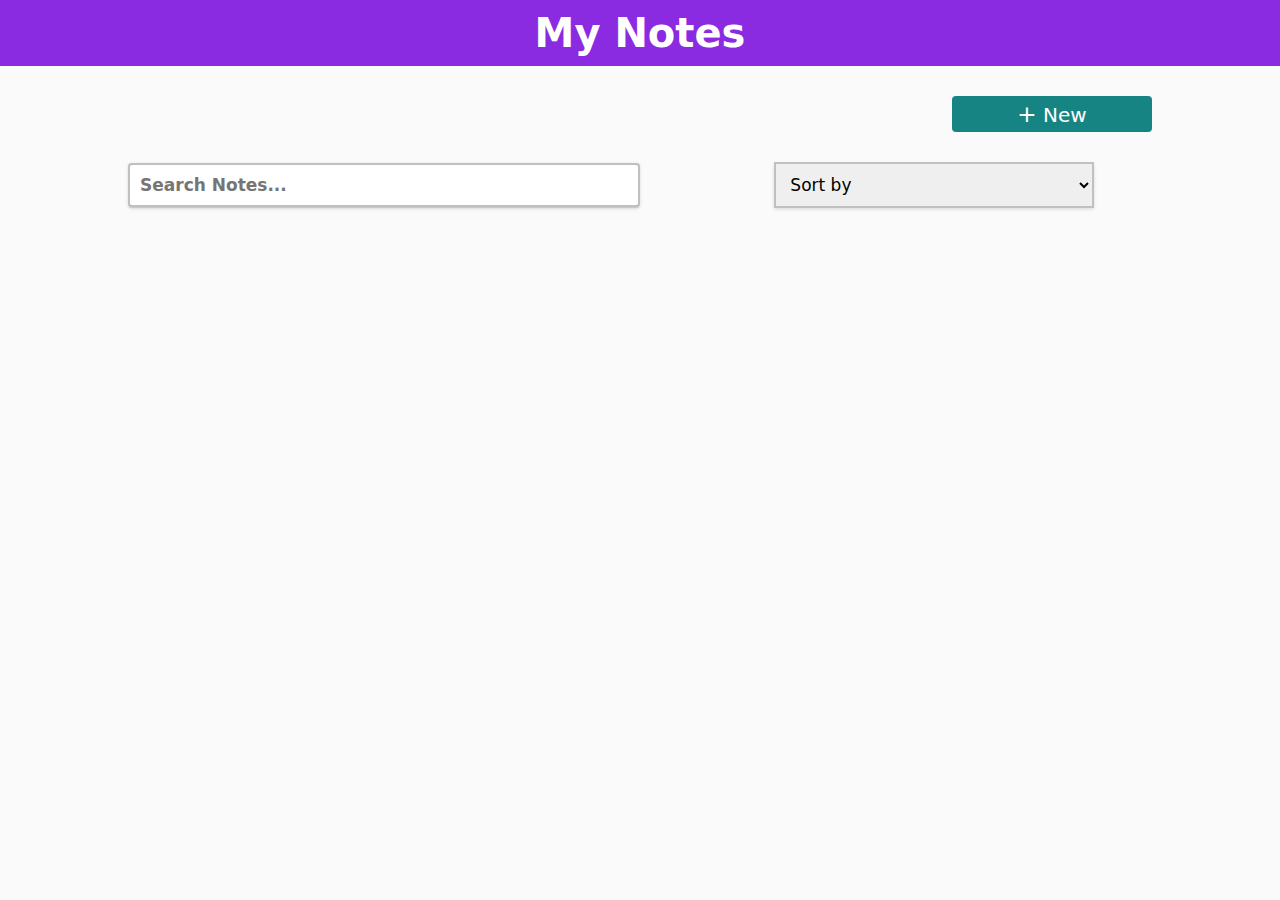
<file: index.html>
<!DOCTYPE html>
<html lang="en">
<head>
    <meta charset="UTF-8">
    <meta http-equiv="X-UA-Compatible" content="IE=edge">
    <meta name="viewport" content="width=device-width, initial-scale=1.0">
    <title>My Notes</title>
    <link rel="stylesheet" type="text/css" href="style.css">
</head>
<body>
    <h1>My Notes</h1>
    <button class="btn" onclick="window.location='addNote.html'">
        <span class='plus'>+</span>
        <span>New</span>
    </button>

    <input type="text" id="searchBox" oninput="search(value)" placeholder="Search Notes...">
    <select id='sortSelect' onchange="sort(value)">
        <option value="" selected disabled>Sort by</option>
        <option value=1>Last created</option>
        <option value=2>Last updated</option>
    </select>
    
    <div id="notes"></div>
    
    <script src="script.js"></script>

</body>
</html>
</file>
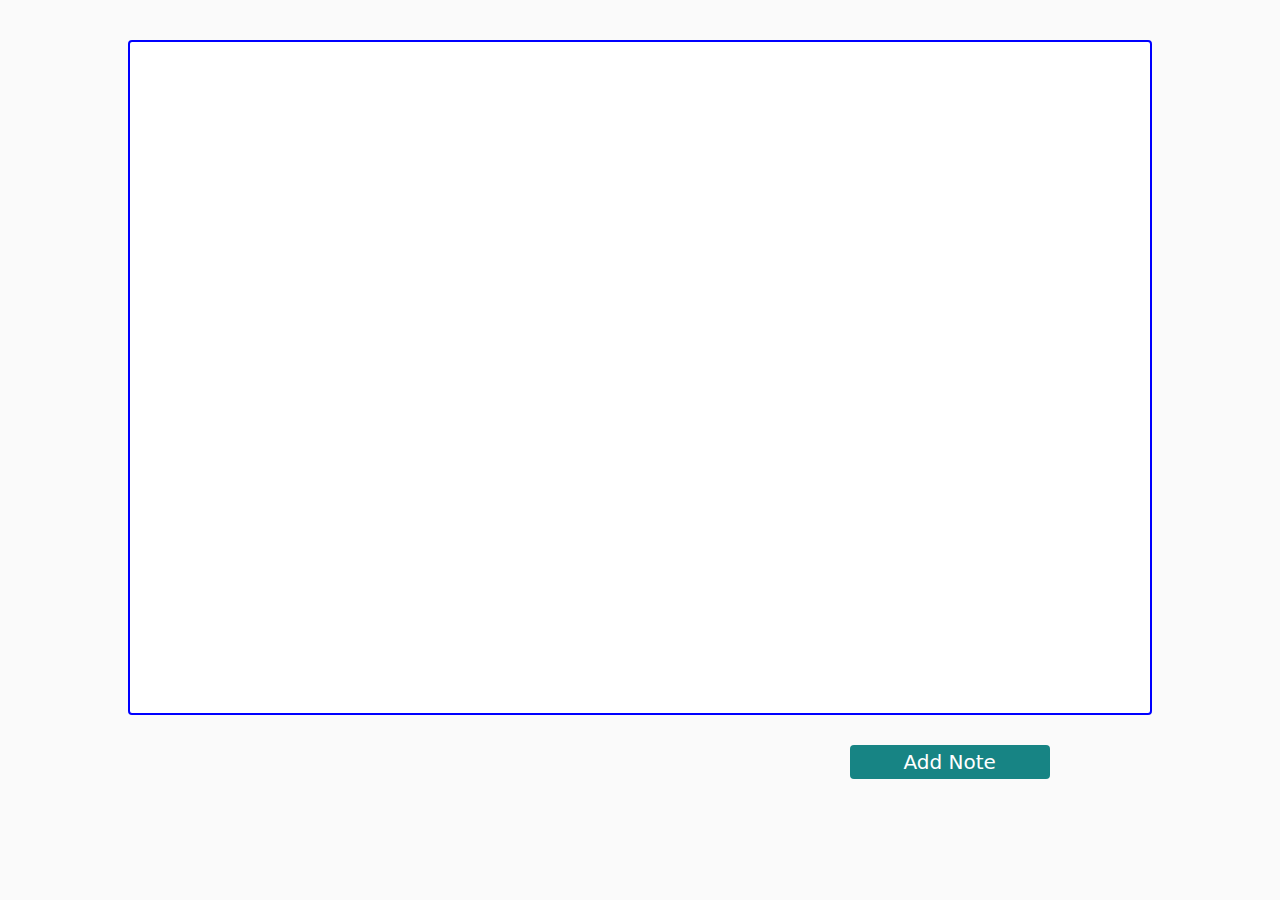
<file: addNote.html>
<!DOCTYPE html>
<html lang="en">
<head>
    <meta charset="UTF-8">
    <meta http-equiv="X-UA-Compatible" content="IE=edge">
    <meta name="viewport" content="width=device-width, initial-scale=1.0">
    <title>New Note</title>
    <link rel="stylesheet" type="text/css" href="style.css">
</head>
<body>
    <div class="add">
        <textarea id="note" class="form-input"></textarea>
        <button class="btn" onclick="add()">Add Note</button>
    </div>

    <script src="script.js"></script>
</body>
</html>
</file>
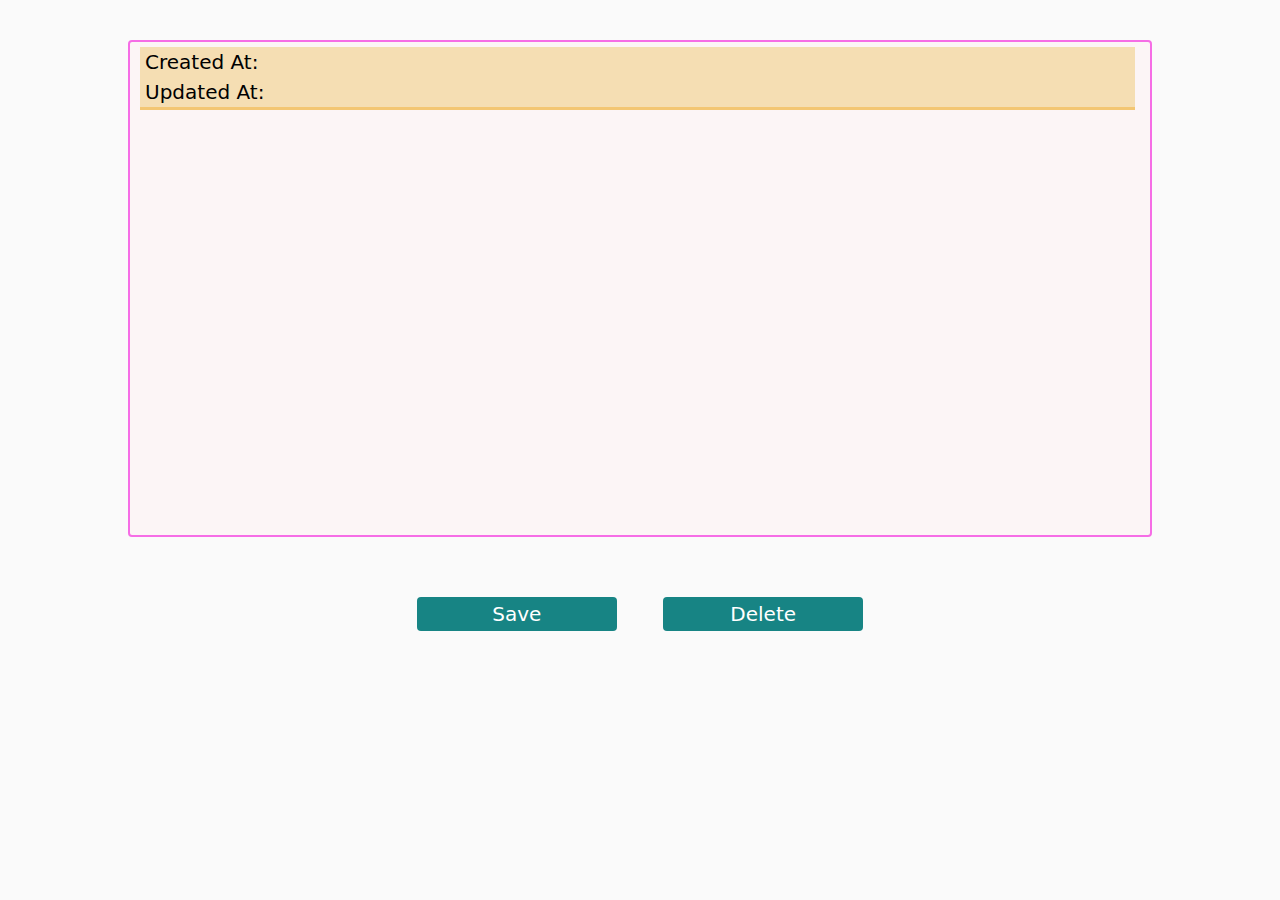
<file: editNote.html>
<!DOCTYPE html>
<html lang="en">
<head>
    <meta charset="UTF-8">
    <meta http-equiv="X-UA-Compatible" content="IE=edge">
    <meta name="viewport" content="width=device-width, initial-scale=1.0">
    <title>Note</title>
    <link rel="stylesheet" type="text/css" href="style.css">
    <style>                
        .editableNote
        {
            width: 80%;
            margin: 40px auto;
            padding: 5px 15px 5px 10px;
            border: 2px solid #f66de6;
            border-radius: 4px;
            background-color: #fcf5f6;
        }

        .editableNote:hover, .editableNote:hover #note
        {
            background-color: #e8dee7;            
        }

        #note
        {
            background-color: #fcf5f6;
            border: none;
            width: 100%;
            height: 400px;
            resize: none;
            margin-top: 20px;
        }

        #note:focus
        {
            outline: none;
        }

        .btn
        {
            display: inline;
            margin: 20px;
        }

        .btns
        {
            width: 80%;
            margin: auto;
            text-align: center;
        }

    </style>
</head>
<body>
    <div class='editableNote'>
        <div id="createdAt">Created At: </div>
        <div id="updatedAt">Updated At: </div>
        <textarea id="note" class="form-input"></textarea>
    </div>
    <div class="btns">
        <button class="btn" onclick="saveNote()">Save</button>
        <button class="btn" onclick="deleteNote()">Delete</button>
    </div>
    <script>
        const id=new URLSearchParams(window.location.search).get('id');
        
        let notes=JSON.parse(localStorage.getItem('notes'));
        requiredNote=notes.find(note=> note.id==id);
        
        const createdAt=document.querySelector('div#createdAt');
        createdAt.innerHTML+=requiredNote.createdAt;

        const updatedAt=document.querySelector('div#updatedAt');
        updatedAt.innerHTML+=requiredNote.updatedAt;

        const body=document.getElementById('note');
        body.value=requiredNote.body;

        function saveNote()
        {
            const changedNoteBody=document.getElementById('note').value;
            const d=new Date().toDateString() + " " + new Date().toLocaleTimeString();
            notes.map(note=>{
                if(note.id==id)
                {
                    note.body=changedNoteBody;
                    note.updatedAt=d;
                }
            });
            localStorage.setItem('notes',JSON.stringify(notes));
            window.location='index.html';
        }

        function deleteNote() {
            notes=notes.filter(note=>note.id!=id);
            localStorage.setItem('notes',JSON.stringify(notes));
            window.location='index.html';
        }
    
    </script>
</body>
</html>
</file>
<file: style.css>
*
{
    margin: 0;
    padding: 0;
    box-sizing: border-box;
    font-family: 'Segoe UI', 'Segoe WP', system-ui, Arial, Sans-Serif;
}

body
{
    font-size: 20px;
    /* background-color: rgb(243, 243, 234); */
    background-color: #fafafa;
}

h1
{
    background-color: blueviolet;
    color: white;
    text-align: center;
    padding: 10px;
}

.add
{
    width: 80%;
    margin: 40px auto 20px auto;
}

.form-input
{
    display: block;
    width: 100%;
    height: 75vh;
    padding: 10px;
    font-size: 20px;
    border-radius: 4px;
    border: 2px solid blue;
    resize: none;
}

.form-input:focus
{
    border: 2px solid blue;
    outline: none;
}

.plus
{
    font-size: 23px;
}

#searchBox
{
    margin-left: 10%;
    padding: 10px;
    width: 40%;
    font-weight: 600;
    font-size: 17px;
    border-radius: 2px;
    background: white;
    border: 2px solid silver;
    border-radius: 4px;
    box-shadow: 0px 0.3px 0.9px rgb(0 0 0 / 12%), 0px 1.6px 3.6px rgb(0 0 0 / 12%);
    transition: border-color 0.5s;
    
}

#searchBox:hover,#sortSelect:hover
{
    box-shadow: 2px 2px 12px rgba(0,0,0,0.2), -1px -1px 8px rgba(0,0,0,0);
}

#searchBox:focus,#sortSelect:focus
{
    border: 2px solid blue;
    outline: none;
}

#sortSelect
{
    width: 25%;
    font-size: 17px;
    padding: 10px;
    margin-left: 10%;
    cursor: pointer;
    border: 2px solid silver;
    box-shadow: 0px 0.3px 0.9px rgb(0 0 0 / 12%), 0px 1.6px 3.6px rgb(0 0 0 / 12%);
}

.btn
{
    display: block;
    margin: 30px 10% 30px auto;
    color: white;
    width: 200px;
    padding: 5px;
    font-size: 20px;
    cursor: pointer;
    background-color: #178484;
    border-radius: 4px;
    border: none;
    
}

.btn:hover
{
    opacity: 0.8;
    transition: all .2s ease;
    background-color: #2a90af;
}

#notes
{
    white-space: pre-wrap;
    width: 80%;
    margin: 20px auto 20px auto;
    
}

.note
{
    max-height: 200px;
    overflow-y: hidden;
    margin: 10px;
    padding: 5px 15px 5px 10px;
    border: 2px solid #f66de6;
    border-radius: 4px;
    background-color: #fcf5f6;
    cursor: pointer;
}

.note:hover
{
    background-color: #e8dee7;
    transition: all 0.2s ease-in-out;
}

#createdAt,#updatedAt
{
    background-color: wheat;
    padding: 3px 0px 3px 5px;
}

#updatedAt
{
    border-bottom: 3px solid rgb(243, 198, 115);
}
</file>
